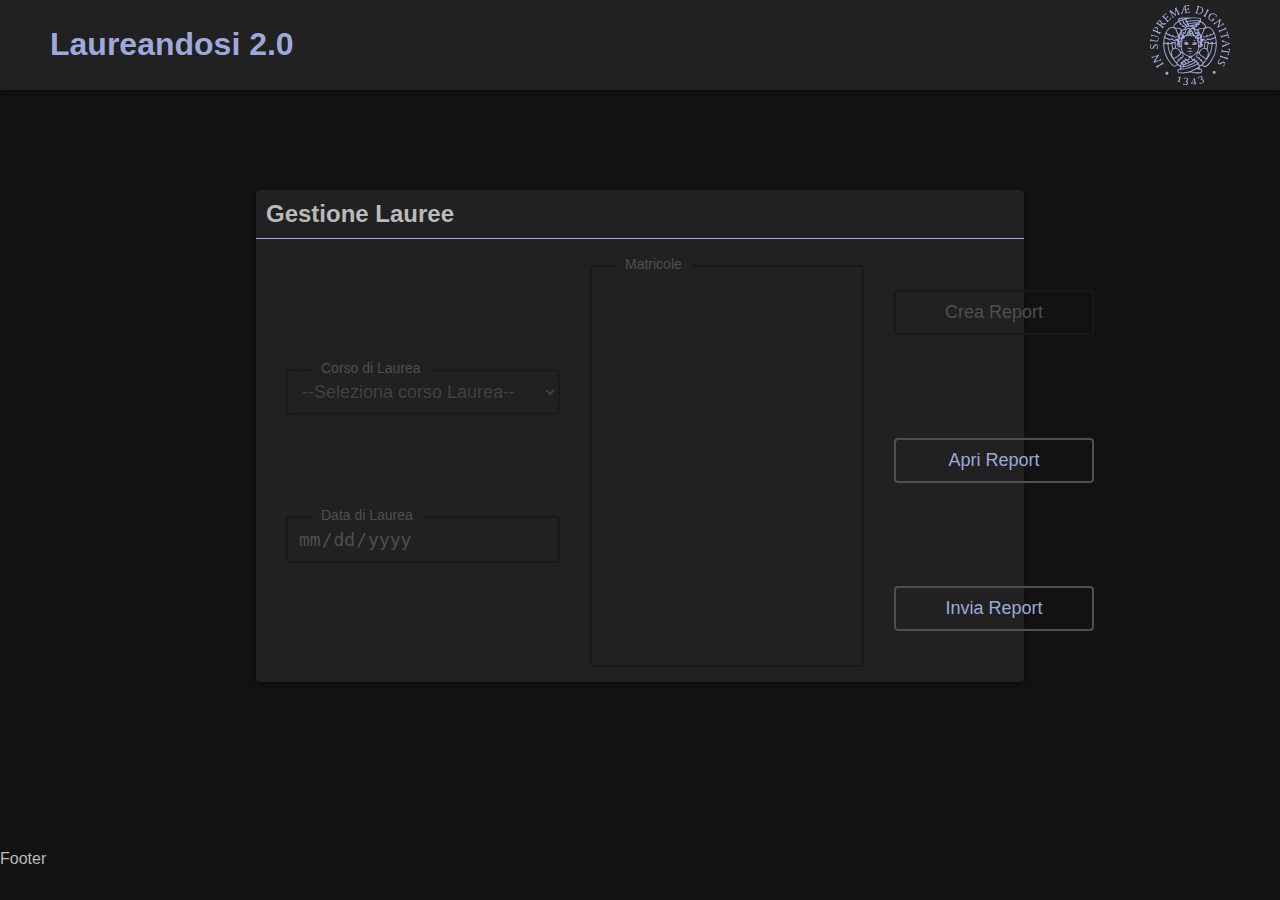
<file: src/page/home/index.html>
<!DOCTYPE html>
<html lang="it">

<head>
	<meta charset="UTF-8">
	<title>Laureandosi 2.0</title>
	<link rel="stylesheet" href="index.css">

</head>

<body>
	<header>
		<img width="80" height="80" align="right" alt="Università Di Pisa" src='[data-uri]'/>
		<h1>Laureandosi 2.0</h1>
	</header>
	<main>
		<article>
			<h2>Gestione Lauree</h2>
			<section id="form-input">
				<div>
					<select name="corso_laurea" id="corso_laurea" required disabled>
						<option value="">--Seleziona corso Laurea--</option>
					</select>
					<label for="corso_laurea">Corso di Laurea</label>
				</div>
				<div>
					<input type="date" name="data_laurea" id="data_laurea" required disabled>
					<label for="data_laurea">Data di Laurea</label>
				</div>

				<div>
					<textarea name="matricole" id="matricole" rows="18" required disabled></textarea>
					<label>Matricole</label>
				</div>

				<div>
					<button type="button" id="crea_report" disabled>Crea Report</button>
				</div>
				<div>
					<button type="button" id="apri_report">Apri Report</button>
				</div>
				<div>
					<button type="button" id="invia_report">Invia Report</button>
				</div>

			</section>
		</article>
	</main>
	<footer>
		<p>Footer</p>
	</footer>
	<script src="index.js"></script>
</body>

</html>
</file>
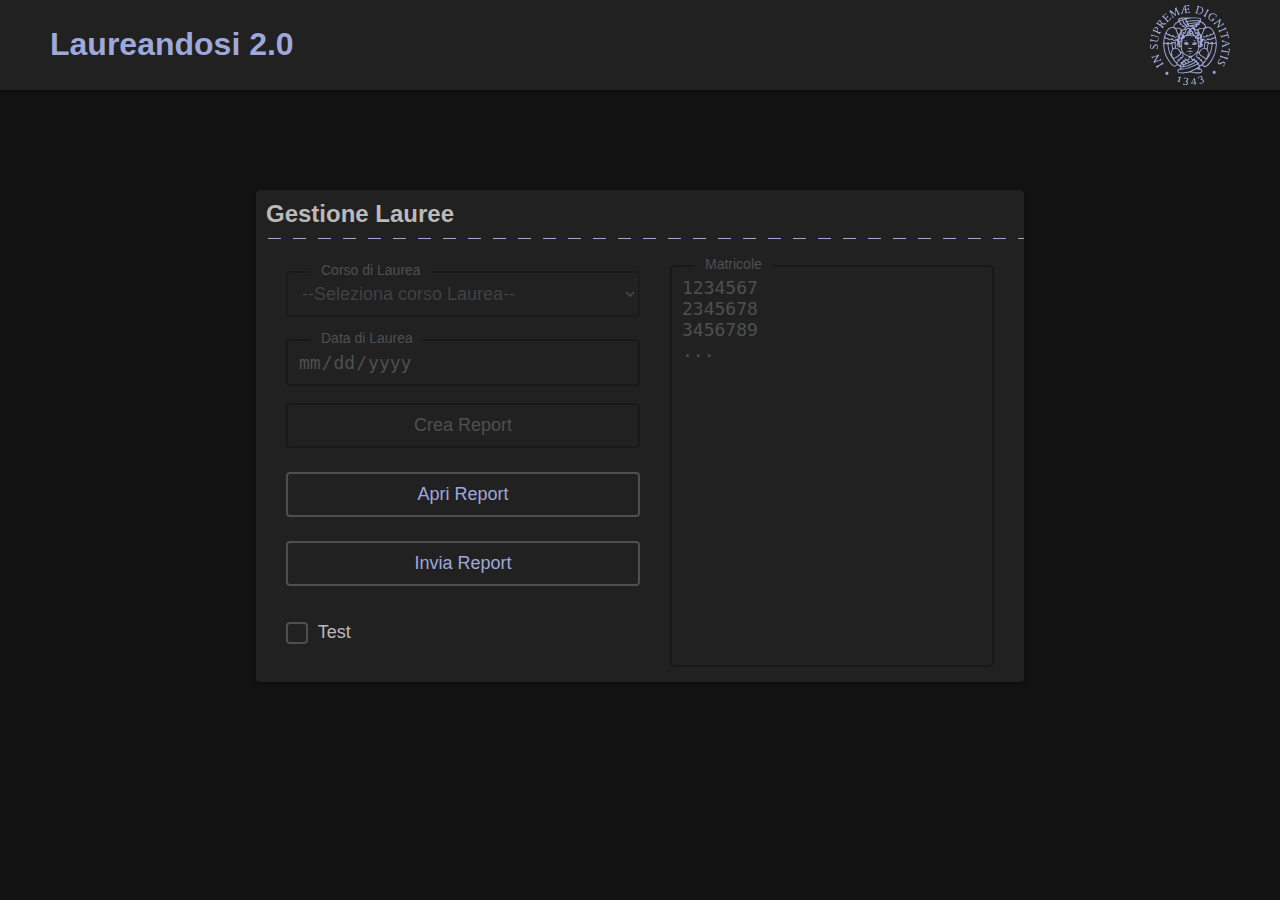
<file: src/res/page/home/index.html>
<!DOCTYPE html>
<html lang="it">

<head>
	<meta charset="UTF-8">
	<title>Laureandosi 2.0</title>
	<link rel="stylesheet" href="index.css">
	<link href="https://www.unipi.it/templates/js_wright/favicon.ico" rel="shortcut icon" type="image/vnd.microsoft.icon">
</head>

<body>
	<header>
		<img width="80" height="80" align="right" alt="Università Di Pisa" src='[data-uri]'/>
		<h1>Laureandosi 2.0</h1>
	</header>
	<main>
		<article>
			<h2 class="loading">Gestione Lauree</h2>
			<section id="form-input">
				<div>
					<select name="corso_laurea" id="corso_laurea" title="Corso di laurea dei laureandi." required disabled>
						<option value="">--Seleziona corso Laurea--</option>
					</select>
					<label for="corso_laurea">Corso di Laurea</label>
				</div>
				<div>
					<input type="date" name="data_laurea" id="data_laurea" title="Data di laurea dei laureandi." required disabled>
					<label for="data_laurea">Data di Laurea</label>
				</div>

				<div>
					<label for="test" title="Se attivo vengono disattivati i controlli del corso di laurea e il filtro esami.">
						<input type="checkbox" name="test" id="test"  required>
						Test
						<span></span>
					</label>
				</div>

				<div>
					<textarea name="matricole" id="matricole" rows="18" title="Elenco dei laureandi." placeholder="1234567&#10;2345678&#10;3456789&#10;..." required disabled></textarea>
					<label>Matricole</label>
				</div>

				<div>
					<button type="button" id="crea_report" title="Crea i report per ogni laureando e per la commissione." disabled>Crea Report</button>
				</div>
				<div>
					<button type="button" id="apri_report" title="Apre il report per la commissione.">Apri Report</button>
				</div>
				<div>
					<button type="button" id="invia_report" title="Invia per email i report senza simulazione ad ogni laureando.">Invia Report</button>
				</div>

			</section>
		</article>
	</main>
	<script src="index.js"></script>
</body>

</html>
</file>
<file: src/page/home/index.css>
:root {
    --primary-color: #9FA8DA;
    --base-color: #121212;
    --background-color: #212121;
    --alt-color: #4f4f4f;
    --text-color: #bababa;
    --disabled-color: #191919;
}
body{
    background-color: var(--base-color);
    color: var(--text-color);
    margin: 0;
    font-family: 'Roboto', sans-serif;
}
header{
    background-color: var(--background-color);
    color: var(--primary-color);
    padding: 5px 50px;
    box-shadow: 0 1px 2px 0 rgba(0,0,0,.14), 0 1px 5px 0 rgba(0,0,0,.12), 0 3px 1px -2px rgba(0,0,0,.2);
}
main{
    margin: 100px auto 100px auto;
    max-width: 1280px;
    min-height: calc(100vh - 340px);
    width: 60%;
}
article{
    background-color: var(--background-color);
    border-radius: 4px;
    box-shadow: 0 1px 2px 0 rgba(0,0,0,.14), 0 1px 5px 0 rgba(0,0,0,.12), 0 3px 1px -2px rgba(0,0,0,.2);
}
article > h2 {
    margin: 0;
    padding: 10px;
    border-bottom: 1px solid var(--primary-color);
}
article > section {
    padding: 15px;
}
#form-input {
    display: grid;
    grid-template-areas:
    ". c d"
    "a c d"
    "a c e"
    "b c e"
    "b c f"
    ". c f";
    gap: 30px;
    align-items: center;
    justify-items: center;
    padding: 15px 30px;
}
#form-input > div {
    position: relative;
    width: 100%;
    height: min-content;
    margin: auto;
    display: flex;
    flex-direction: column;
    align-items: stretch;
}
#form-input > div:nth-child(1){grid-area: a;}
#form-input > div:nth-child(2){grid-area: b;}
#form-input > div:nth-child(3){grid-area: c;}
#form-input > div:nth-child(4){grid-area: d;}
#form-input > div:nth-child(5){grid-area: e;}
#form-input > div:nth-child(6){grid-area: f;}
#form-input textarea {
    resize: none;
}
button {
    min-width: 200px;
    margin: 10px 0;
    border: 2px solid var(--alt-color);
    background-color: transparent;
    border-radius: 4px;
    color: var(--primary-color);
    font-size: 18px;
    padding: 10px;
    cursor: pointer;
}
button:hover {
    border-color: var(--primary-color);
}
input[type=text], textarea {
    appearance: textfield;
}
input[type=date]::-webkit-calendar-picker-indicator {
    filter: invert(100%);
}
input[type=number], input[type=text], input[type=email], input[type=date], input[type=color], textarea, select {
    background: none;
    font-size: 18px;
    padding: 10px;
    border: 2px solid var(--alt-color);
    color: var(--text-color);
    border-radius: 4px;
    display: block;
    margin: 11px 0 0 0;
    min-width: 250px;
}
input[type=text]:disabled, input[type=date]:disabled, textarea:disabled, select:disabled, button:disabled {
    border: 2px solid var(--disabled-color);
    color: var(--alt-color);
    cursor: not-allowed;
}
input[type=text]:disabled + label, input[type=date]:disabled + label, select:disabled + label, textarea:disabled + label {
    color: var(--alt-color);
}
input[type=text]::placeholder, input[type=date]::placeholder, textarea::placeholder, select::placeholder {
    color: var(--alt-color);
}
input[type=text]:focus, input[type=date]:focus, textarea:focus, select:focus {
    outline: none;
    border: 2px solid var(--primary-color);
}
input[type=text]:focus + label, input[type=date]:focus + label, select:focus + label, textarea:focus + label {
    color: var(--primary-color);
}
input[type=number] + label, input[type=text] + label, input[type=date] + label, select + label, textarea + label {
    padding: 0 10px;
    color: var(--text-color);
    font-size: 14px;
    font-weight: normal;
    position: absolute;
    background-color: var(--background-color);
    top: 2px;
    left: 25px;
    user-select: none;
}
#toast {
    visibility: hidden;
    opacity: 0;
    min-width: 150px;
    max-width: 350px;
    background-color: var(--background-color);
    box-shadow: 0 0 10px var(--base-color);
    border: 1px solid var(--base-color);
    border-radius: 4px;
    color: rgba(255,255,255,0.7);
    text-align: center;
    padding: 16px;
    position: fixed;
    z-index: 1;
    right: 0;
    margin: 0 5%;
    top: -53px;
    user-select: none;
    transition: all 0.5s;
    white-space: pre;
}
#toast.active {
    opacity: 100;
    top: 25px;
    visibility: visible;
}

.error {
    color: var(--primary-color) !important;
    font-weight: 600;
}
</file>
<file: src/res/page/home/index.css>
:root {
    --primary-color: #9FA8DA;
    --base-color: #121212;
    --background-color: #212121;
    --alt-color: #4f4f4f;
    --text-color: #bababa;
    --disabled-color: #191919;
}
body{
    background-color: var(--base-color);
    color: var(--text-color);
    margin: 0;
    font-family: 'Roboto', sans-serif;
}
header{
    background-color: var(--background-color);
    color: var(--primary-color);
    padding: 5px 50px;
    box-shadow: 0 1px 2px 0 rgba(0,0,0,.14), 0 1px 5px 0 rgba(0,0,0,.12), 0 3px 1px -2px rgba(0,0,0,.2);
}
main{
    margin: 100px auto 100px auto;
    max-width: 1280px;
    min-height: calc(100vh - 340px);
    width: 60%;
}
article{
    background-color: var(--background-color);
    border-radius: 4px;
    box-shadow: 0 1px 2px 0 rgba(0,0,0,.14), 0 1px 5px 0 rgba(0,0,0,.12), 0 3px 1px -2px rgba(0,0,0,.2);
    min-width: 540px;
}
article > h2 {
    margin: 0;
    padding: 10px;
    border-bottom: 1px solid var(--primary-color);
    position: relative;
}
article > h2.loading::before {
    content: '';
    height: 1px;
    width: 100%;
    position: absolute;
    bottom: -1px;
    left: 0;
    background: linear-gradient(90deg, var(--background-color) 50%, transparent 50%);
    background-repeat: repeat-x;
    background-size: 25px 1px;
    background-position: 0 0;

    animation: loading 10s linear infinite;
}

@keyframes loading{
    from {
        background-position: 0 0;
    }
    to {
        background-position: 100% 0;
    }
}

article > section {
    padding: 15px;
}
#form-input {
    display: grid;
    grid-template-areas:
    ". c d"
    "a c d"
    "a c e"
    "b c e"
    "b c f"
    "t c f";
    grid-template-columns: minmax(30%, 400px) minmax(30%, 400px) fit-content(100%);
    grid-auto-rows: 1fr;
    gap: 30px;
    align-items: center;
    justify-items: center;
    padding: 15px 30px;
}
#form-input > div {
    position: relative;
    width: 100%;
    height: min-content;
    margin: auto;
    display: flex;
    flex-direction: column;
    align-items: stretch;
}
#form-input > div:nth-child(1){grid-area: a;}
#form-input > div:nth-child(2){grid-area: b;}
#form-input > div:nth-child(3){grid-area: t;}
#form-input > div:nth-child(4){grid-area: c;}
#form-input > div:nth-child(5){grid-area: d;}
#form-input > div:nth-child(6){grid-area: e;}
#form-input > div:nth-child(7){grid-area: f;}
#form-input textarea {
    resize: none;
}

@media screen and (max-width: 1470px) {
    #form-input {
        grid-template-areas:
        "a c"
        "b c"
        "d c"
        "e c"
        "f c"
        "t c";
        grid-template-columns: minmax(274px, 50%) minmax(150px, 50%);
        gap: 0 30px;
        /* padding: 15px 10px; */
    }
}



button {
    min-width: 200px;
    width: 100%;
    margin: 10px 0;
    border: 2px solid var(--alt-color);
    background-color: transparent;
    border-radius: 4px;
    color: var(--primary-color);
    font-size: 18px;
    padding: 10px;
    cursor: pointer;
    margin: auto;
}
button:hover {
    border-color: var(--primary-color);
}
input[type=text], textarea {
    appearance: textfield;
}
input[type=date]::-webkit-calendar-picker-indicator {
    filter: invert(100%);
}
input[type=number], input[type=text], input[type=email], input[type=date], input[type=color], textarea, select {
    background: none;
    font-size: 18px;
    padding: 10px;
    border: 2px solid var(--alt-color);
    color: var(--text-color);
    border-radius: 4px;
    display: block;
    margin: 11px 0 0 0;
    min-width: 250px;
}
textarea{
    min-width: 150px;
}
input[type=text]:disabled, input[type=date]:disabled, textarea:disabled, select:disabled, button:disabled {
    border: 2px solid var(--disabled-color);
    color: var(--alt-color);
    cursor: not-allowed;
}
input[type=text]:disabled + label, input[type=date]:disabled + label, select:disabled + label, textarea:disabled + label {
    color: var(--alt-color);
}
input[type=text]::placeholder, input[type=date]::placeholder, textarea::placeholder, select::placeholder {
    color: var(--alt-color);
}
input[type=text]:focus, input[type=date]:focus, textarea:focus, select:focus {
    outline: none;
    border: 2px solid var(--primary-color);
}
input[type=text]:focus + label, input[type=date]:focus + label, select:focus + label, textarea:focus + label {
    color: var(--primary-color);
}
input[type=number] + label, input[type=text] + label, input[type=date] + label, select + label, textarea + label {
    padding: 0 10px;
    color: var(--text-color);
    font-size: 14px;
    font-weight: normal;
    position: absolute;
    background-color: var(--background-color);
    top: 2px;
    left: 25px;
    user-select: none;
}

input[type=checkbox] {
    opacity: 0;
    width: 0;
    height: 0;
}
label:has(input[type=checkbox]) {
    position: relative;
    padding: 0 20px;
    font-size: 18px;
    user-select: none;
    cursor: pointer;
    margin: 10px 0;
    color: #bababa;
    display: block;
}

label:has(input[type=checkbox]:disabled) {
    color: #4f4f4f;
}
input[type=checkbox]:checked + span::before {
    content: "✓";
}
input[type=checkbox] + span {
    border-radius: 4px;
    position: absolute;
    top: 0;
    left: 0;
    height: 18px;
    width: 18px;
    background-color: transparent;
    border: 2px solid #4f4f4f;

}
input[type=checkbox] + span::before{
    font-weight: 900;
    text-align: center;
    content: " ";
    color: white;
    height: 15px;
    width: 15px;
    font-size: 15px;
    background-color: transparent;
    display: block;
    text-align: center;
}
input[type=checkbox]:checked + span {
    background-color: #9FA8DA;
    border-color: #9FA8DA;
}
input[type=checkbox]:disabled + span {
    border-color: #191919;
}

#toast {
    visibility: hidden;
    opacity: 0;
    min-width: 150px;
    max-width: 350px;
    background-color: var(--background-color);
    box-shadow: 0 0 10px var(--base-color);
    border: 1px solid var(--base-color);
    border-radius: 4px;
    color: rgba(255,255,255,0.7);
    text-align: center;
    padding: 16px;
    position: fixed;
    z-index: 1;
    right: 0;
    margin: 0 5%;
    top: -53px;
    user-select: none;
    transition: all 0.5s;
    white-space: pre-line;
}
#toast.active {
    opacity: 100;
    top: 25px;
    visibility: visible;
}

.error {
    color: var(--primary-color) !important;
    font-weight: 600;
}
</file>
